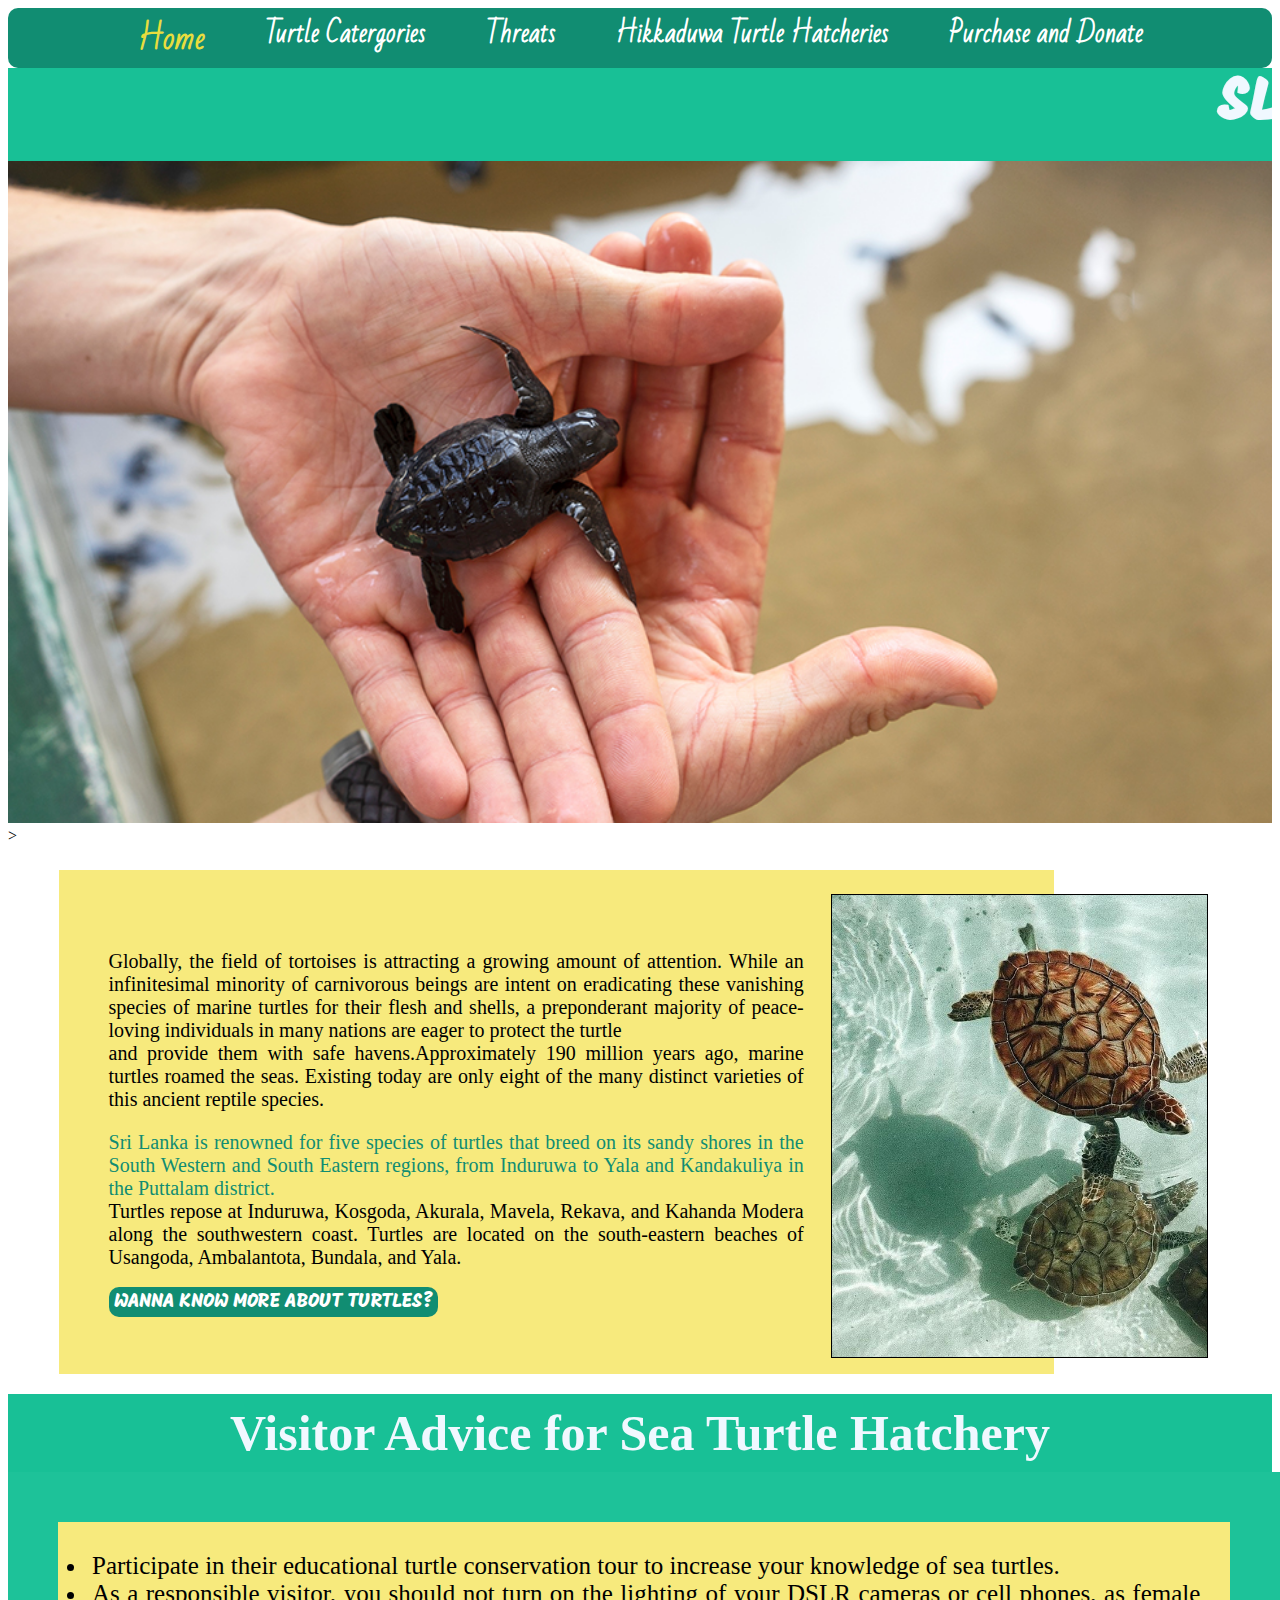
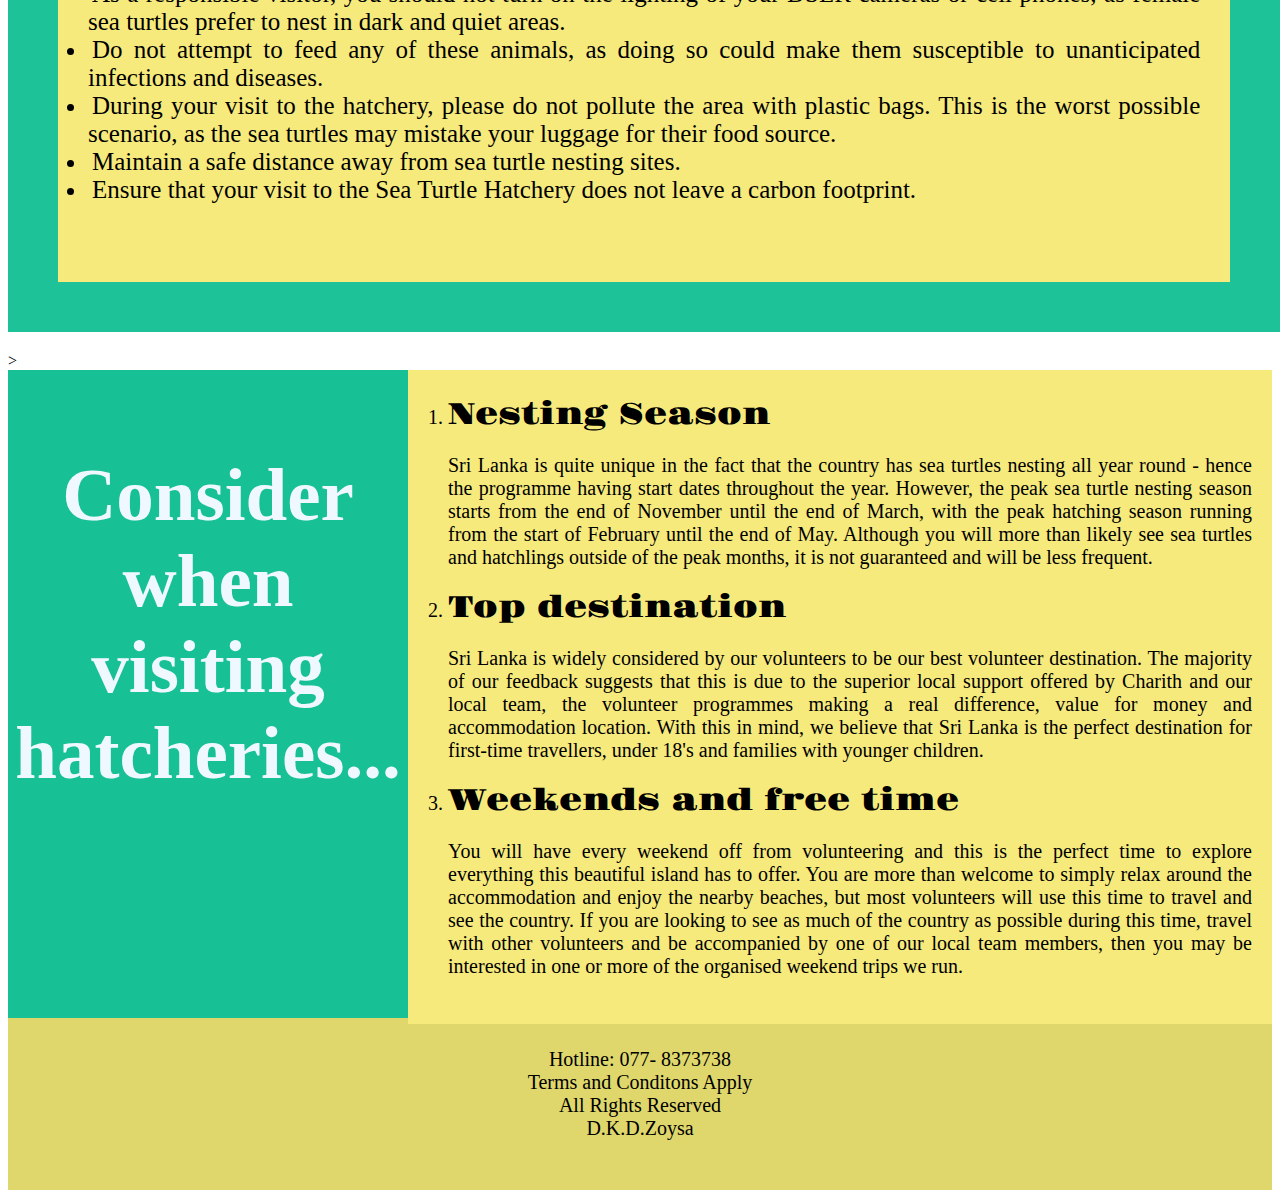
<file: index.html>
<!DOCTYPE HTML>
  <html>
    <head>
      <meta charset="UTF-8">
      <meta name="description" content="Home page">
      <meta name="keywords" content="HTML, CSS">
      <meta name="author" content="Kavindi De Zoysa">
      <meta name="viewport" content="width=device-width, initial-scale=1.0">
      <!---------------------------------------------------------------------------------------->
      <link rel="stylesheet" href="style/home.css">
      <!---------------------------------------------------------------------------------------->
      <link rel="preconnect" href="https://fonts.googleapis.com">
      <link rel="preconnect" href="https://fonts.gstatic.com" crossorigin>
      <link href="https://fonts.googleapis.com/css2?family=Bad+Script&family=Gravitas+One&family=Marmelad&family=Mogra&display=swap" rel="stylesheet">
      <title>
        Home Page
      </title>
    </head>

    <body>
      <header>
        <div class="navbar">
          <nav>
            <a href="#home" class="active">Home</a>
            <a href="categories.html">Turtle Catergories</a>
            <a href="threats.html">Threats</a>
            <a href="hikkaduwa.html">Hikkaduwa Turtle Hatcheries</a>
            <a href="purchaseAndDonate.html">Purchase and Donate</a>
          </nav>
        </div>
      </header>
      <!----------------------------------------------------------------------------------------->
      <h1 id="flag"><marquee>SLOW TO RUN BUT FAST TO RUN OUT !</marquee></h1>
      <img src="Images/f13.jpg" id="big">
      <!--section 1-->  > 
      <section>
        <figure>
          <img src="Images/f15.jpeg" id="image1">
        </figure>

          <div id="content">
            <p>
              Globally, the field of tortoises is attracting a growing amount of attention. While an infinitesimal minority 
              of carnivorous beings are intent on eradicating these vanishing species of marine turtles for their flesh and
              shells, a preponderant majority of peace-loving individuals in many nations are eager to protect the turtle<br> and 
              provide them with safe havens.Approximately 190 million years ago, marine turtles roamed the seas. 
              Existing today are only eight of the many distinct varieties of this ancient reptile species.<br>
              <!------------------------------------------------------------------->
              <div id="pc">
                Sri Lanka is renowned for five species of turtles that breed on its sandy shores in the South Western and South 
                Eastern regions, from Induruwa to Yala and Kandakuliya in the Puttalam district.<br>
              </div>
              <!------------------------------------------------------------------->
              Turtles repose at Induruwa, Kosgoda, Akurala, Mavela, Rekava, and Kahanda Modera along the southwestern coast. 
              Turtles are located on the south-eastern beaches of Usangoda, Ambalantota, Bundala, and Yala.
              </p>

              <a href="categories.html" target="_self" id="links">WANNA KNOW MORE ABOUT TURTLES?</a>
            
        </div>
       
      </section>
      <!--section 2 - https://www.nirmalavilla.lk/places/turtle-hatchery-visit-->
      <section>
        <h2 id="visitors"> Visitor Advice for Sea Turtle Hatchery</h2>
        <ul id="list">
          <li>Participate in their educational turtle conservation tour to increase your knowledge of sea turtles. </li>
          <li>As a responsible visitor, you should not turn on the lighting of your DSLR cameras or cell phones, as female sea turtles prefer to nest in dark and quiet areas.</li>
          <li> Do not attempt to feed any of these animals, as doing so could make them susceptible to unanticipated infections and diseases.</li>
          <li> During your visit to the hatchery, please do not pollute the area with plastic bags. This is the worst possible scenario, as the sea turtles may mistake your luggage for their food source.</li>
          <li>Maintain a safe distance away from sea turtle nesting sites.</li>
          <li>Ensure that your visit to the Sea Turtle Hatchery does not leave a carbon footprint.</li>
        </ul>
      </section>

      <!--section 3 - https://www.thrillophilia.com/attractions/sea-turtle-hatchery-->  > 
      <section id="parent">
        <div class="flexing">
          <div id="facts">
            <h2>Consider when visiting hatcheries...</h2> 
          </div>
       </div>
        <div class="flexing " >
          <ol id="order">
            <li>
              <div class="subs">Nesting Season </div>
              <p>Sri Lanka is quite unique in the fact that the country has sea turtles nesting all year round - hence the
                programme having start dates throughout the year. However, the peak sea turtle nesting season starts from the end of November 
                until the end of March, with the peak hatching season running from the start of February until the end of May. Although 
                you will more than likely see sea turtles and hatchlings outside of the peak months, it is not guaranteed and will be less
                frequent.
              </p>
            </li>
            <li>
              <div class="subs">Top destination</div>
              <p>Sri Lanka is widely considered by our volunteers to be our best volunteer destination. The majority of our 
                feedback suggests that this is due to the superior local support offered by Charith and our local team, the volunteer programmes
                making a real difference, value for money and accommodation location. With this in mind, we believe that Sri Lanka is the perfect
                destination for first-time travellers, under 18's and families with younger children.
              </p>
            </li>
            <li>
              <div class="subs">Weekends and free time </div>
              <p>You will have every weekend off from volunteering and this is the perfect time to explore everything this
                beautiful island has to offer. You are more than welcome to simply relax around the accommodation and enjoy the nearby beaches,
                but most volunteers will use this time to travel and see the country. If you are looking to see as much of the country as possible during 
                this time, travel with other volunteers and be accompanied by one of our local team members, then you may be interested in one
                or more of the organised weekend trips we run.
              </p>
            </li>
          </ol>
      </div>
      </section>

    </body>

    <footer>
      <div id="footer">
        Hotline: 077- 8373738
        <br>
        Terms and Conditons Apply
        <br>
        All Rights Reserved
        <br>
        D.K.D.Zoysa
      </div>

    </footer>
  </html>
</file>
<file: style/home.css>
body{
  background-color: 
  rgb(255, 255, 255);
}

/* Navigation bar */
.navbar {
  font-size: 25px;
  font-family: 'Bad Script', cursive;
  font-weight: bolder;
  background-color: #118d72;
  border-radius: 10px;
  position: static;
  display: flex;
  position: static;
  width: 100%;
  height: 60px;
  justify-content: center;
  align-items: center;
}

.navbar a {
  float: left;
  color: #ffffff;
  text-align: center;
  text-decoration:none;
  padding-inline: 30px;
}

.navbar a:hover {
  color: rgb(235, 232, 84);
  font-size: 30px;
  transition: all 0.5s;
}

.navbar a.active {
 color:#e9dd3e;
 font-size: 30px;
}
/*-------------------------------------------------------------------*/

/* the marquee  */
#flag {
  background-color: #18c096;
  color: aliceblue;
  font-size: 60px;
  margin: auto;
  font-family: 'Mogra', cursive;
}
/*-------------------------------------------------------------------*/

/*The responsive image */
#big {
  width: 100%;
  height: auto;
  margin: 0;
}
/*-------------------------------------------------------------------*/

/*The image with the introductory paragraph*/
#image1 {
   float: right;
   width: 375px;
   height: auto;
   border: 0.5px solid black;
   margin-right: 2%;
   margin-top: 2%;
}
/*-------------------------------------------------------------------*/

/*The introductory paragraph */
#content {
  background-color: rgb(247, 234, 125);
  width: 55%;
  font-size: 20px;
  text-align: justify;
  padding-left: 50px;
  padding-right: 250px;
  padding-top: 60px;
  padding-bottom: 60px;
  margin-left: 4%;
  margin-top: 2%;
  margin-bottom: 20px;
}

#pc{
  color: #118d72;
}
/*-------------------------------------------------------------------*/

/*link to the turtle catergory page- after the intro*/
#links {
  background-color: #118d72;
  border-radius: 10px;
  color: #ffffff;
  text-decoration: none;
  padding-left: 5px;
  padding-right: 5px;
  padding-top: 5px;
  padding-bottom: 5px;
  font-family: 'Mogra', cursive;
}
/*-------------------------------------------------------------------*/

/*Topic- Visitor advice */
#visitors {
  font-size: 50px;
  font-family:'Lucida Sans';
  text-align: center;
  background-color:#18c096;
  color: aliceblue;
  padding-top:10px ;
  padding-bottom: 10px;
  margin: auto;
  text-align: center;
  width: 100%;
}
/*-------------------------------------------------------------------*/

/*Visitor Advice  */
#list {
  background-color: rgb(247, 234, 125);
  list-style-type:disc;
  font-size: 25px;
  width: 88%;
  text-indent: 4px;
  padding-left: 30px;
  padding-right: 30px;
  padding-top: 30px;
  padding-bottom: 30px;
  border: 50px solid #1dc299;
  text-align: justify;
  margin: auto;
  height: 300px;
  margin-bottom: 20px;
}
/*-------------------------------------------------------------------*/

/* Topic- Criteria to consider when visiting hatcheries */
#facts {
  width: 400px;
  height: 100%;
  font-size: 50px;
  font-family: 'Lucida Sans';
  text-align: center;
  background-color: #18c096;
  padding-top:5%;
  color: aliceblue;
  
}
 .subs{
  font-size: 30px;
  font-family: 'Gravitas One', cursive; 
 }
 /*-------------------------------------------------------------------*/

/* The section for visiting criteria */
#order {
  height: 100%;
  font-size: 20px;
  font-family:cambria;
  margin-top:0%;
  text-align: justify;
  background-color: rgb(247, 234, 125);
  padding-right: 20px;
  padding-top: 3%;
}

#parent {
  display: flex;
}

#parent flexing {
  -ms-flex: 1;  /* IE 10 */  
  flex: 1;
}
/*-------------------------------------------------------------------*/

/* footer */
#footer {
  font-size: 20px;
  font-family: Cambria;
  text-align: center;
  background-color: #dfd76c;
  padding-block: 50px ;
}
</file>
